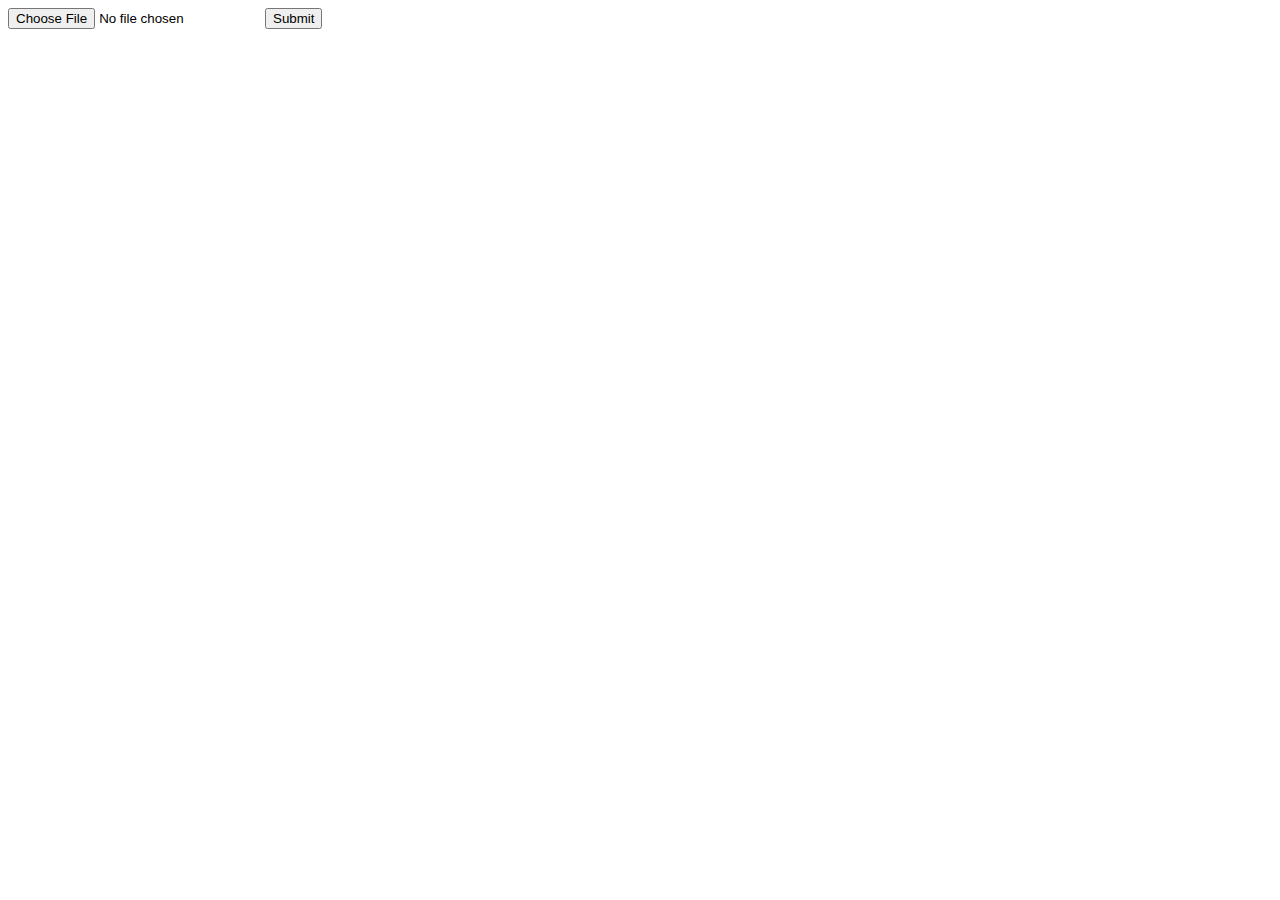
<file: Image_Classification/templates/index.html>
<!DOCTYPE html>
<html>
<head>
	<title></title>
</head>
<body>
<form method="post" enctype="multipart/form-data">
	<input type="file" name="file">
	<button type="submit">Submit</button>
</form>
</body>
</html>
</file>
